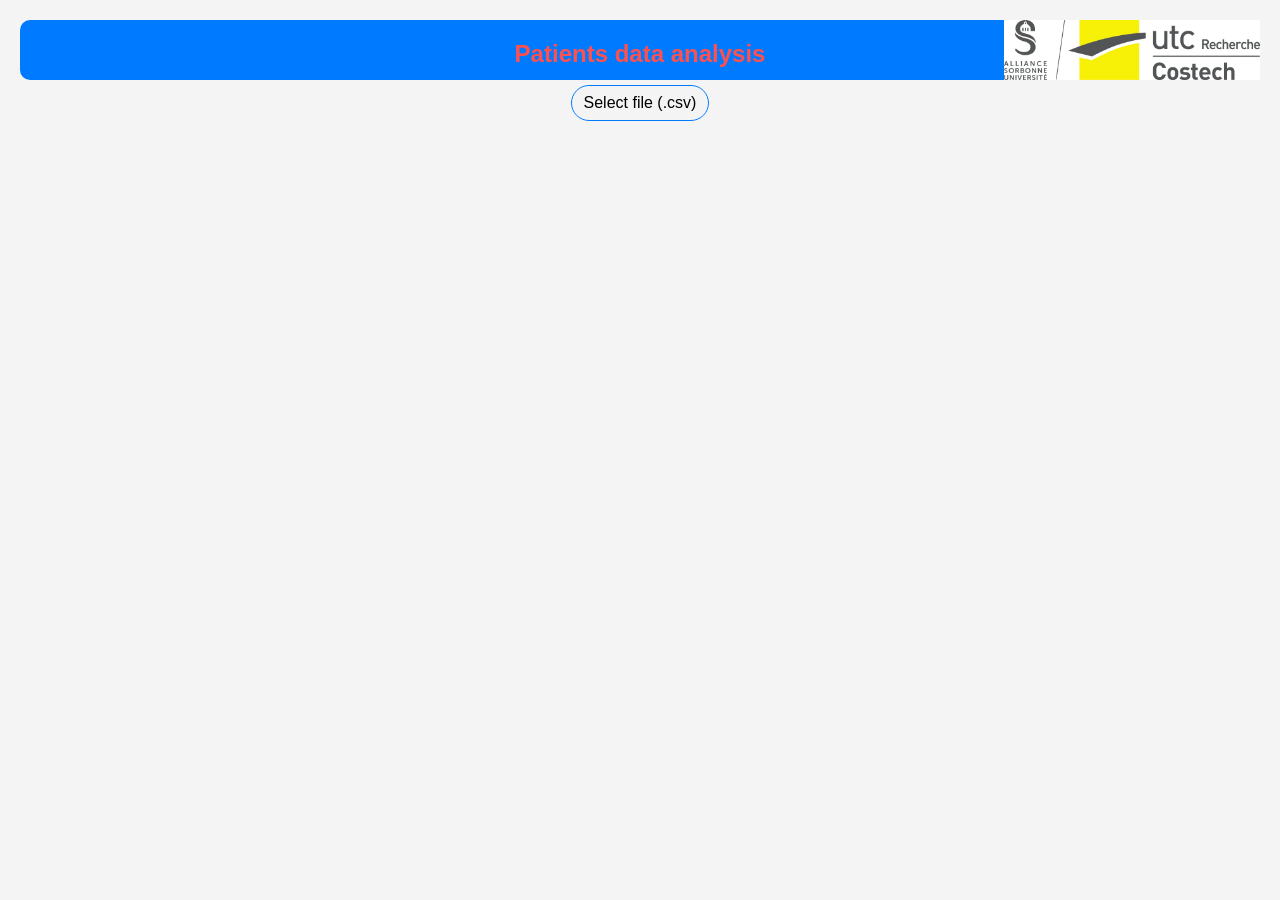
<file: index.html>
<!DOCTYPE html>
<html lang="en">
<head>
        <meta charset="UTF-8"/>
        <meta http-equiv="X-UA-Compatible" content="IE=edge" />
        <meta name="viewport" content="width=device-width, initial-scale=1.0"/>
        <title>Select file</title>
        <link rel="stylesheet" href="style.css">
</head>
<body>
        <h1>
     Patients data analysis
        </h1>
        <img src="Costech.jpg" alt="logo" class="logo">
        <input type = "file" id="csvfile">
        <label for="csvfile">Select file (.csv)</label>
        <div id="table"></div>
        <script src = "fucntion.js"></script>
</body>
</html>
</file>
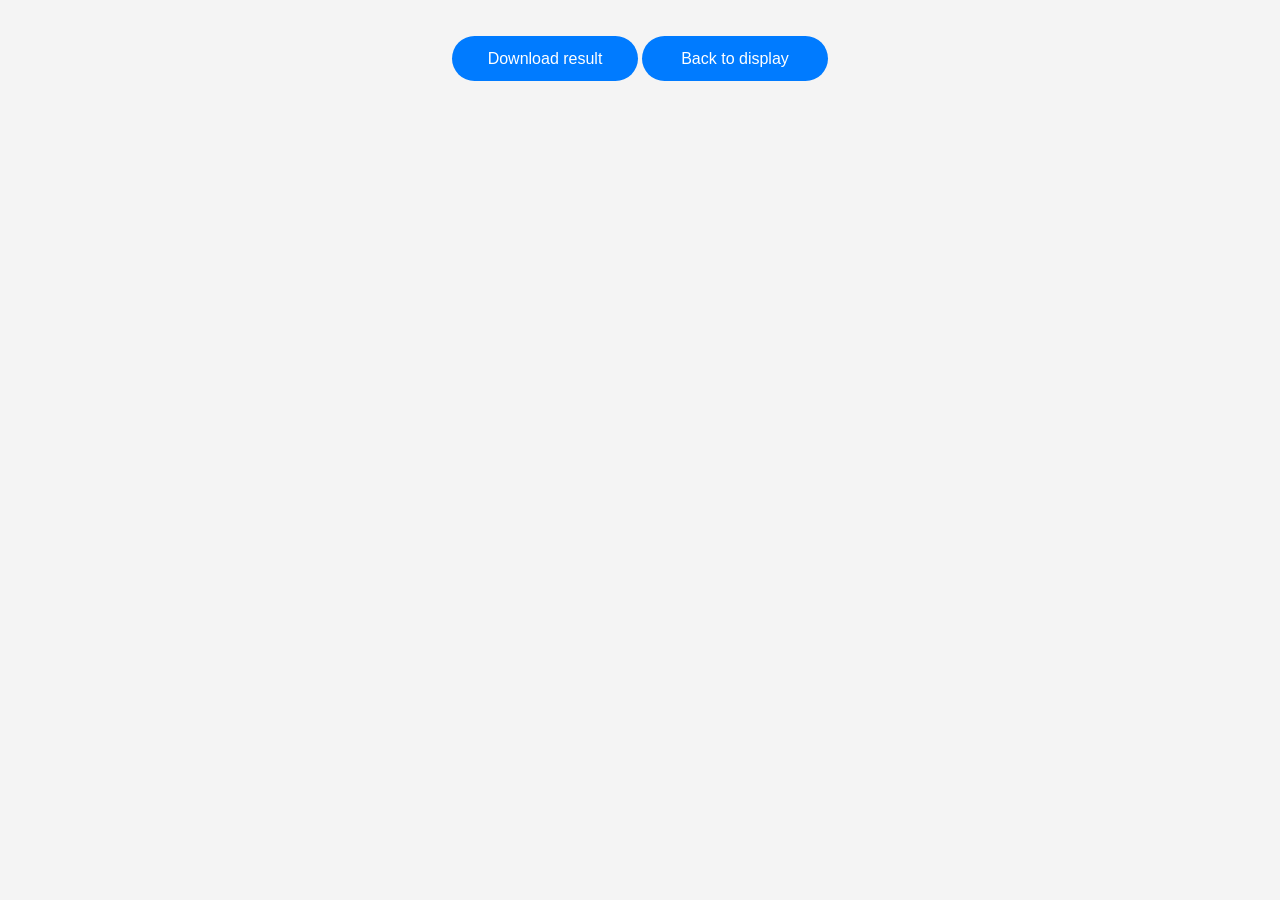
<file: result_similar.html>
<html lang="en">
    <head>
        <title>Result Similarity</title>
        <link rel="stylesheet" href="style_table.css">
    </head>
    <body>
        <!-- Ce conteneur accueillera la table chargée depuis localStorage -->
        <div id="table-container">
        </div>
        <br>
        <button class="button1" onclick="export_en_CSV()">Download result
        <span class="tooltip">Click here to download result.</span>
        </button>

        <button class="button1" onclick="return_display()">Back to display
        <span class="tooltip">Click here to return to display patients.</span>
        </button>

        <script>
            let table =[];
            let profileName = [];
            // Charger la table depuis localStorage et l'afficher
            function loadTable() {
                const tableHTML = localStorage.getItem('table'); // Récupérer la table depuis le localStorage
                if (tableHTML) {
                    document.getElementById('table-container').innerHTML = JSON.parse(tableHTML); // Insérer le contenu dans le DOM
                }

            }
            window.addEventListener('message', (event) => {
            if (event.data && event.data.action === 'updateTable') {
                // Mettre à jour les valeurs depuis localStorage
                const updatetable = JSON.parse(localStorage.getItem('table'));
                const updateprofileName = JSON.parse(localStorage.getItem('profileName'));
                // Réinitialiser les données globales
                table = updatetable;
                profileName = updateprofileName;
                loadTable()
            }
            });
            table = JSON.parse(localStorage.getItem('table'));
            profileName = JSON.parse(localStorage.getItem('profileName'));
            loadTable();

            // Fonction pour exporter la table en CSV
            function export_en_CSV() {
                let csvContent = "";
                const table = document.querySelector("table"); // Sélectionner la table
                const rows = table.querySelectorAll("tr"); // Récupérer toutes les lignes

                rows.forEach((row, index) => {
                    let rowData = [];
                    row.querySelectorAll("th, td").forEach(cell => rowData.push(cell.innerText)); // Récupérer les données des cellules
                    csvContent += rowData.join(",") + (index < rows.length - 1 ? "\n" : ""); // Ajouter une nouvelle ligne après chaque ligne sauf la dernière
                });

                let blob = new Blob([csvContent], { type: "text/csv" });
                let link = document.createElement("a");
                link.href = URL.createObjectURL(blob);
                link.download = `Result_similarity_${profileName}.csv`;
                link.click();
            }
            let similarityWindow = null;
            function return_display() {
                const similarityName = localStorage.getItem("similarityTabName") || "similaritytab";
                //Vérification et gestion de la fenêtre `similarity.html`
                if (similarityWindow && !similarityWindow.closed) {
                    // Si la fenêtre existe et est ouverte, envoyer une commande pour mettre à jour
                    similarityWindow.focus(); // Ramener au premier plan
                } else {
                    // Sinon, ouvrir une nouvelle fenêtre et conserver la référence
                    similarityWindow = window.open("similarity.html", similarityName);
                    // Attendre que la fenêtre soit prête (au cas où le script n'est pas chargé immédiatement)
                    similarityWindow.onload = () => {
                        similarityWindow.postMessage({ action: 'updateTable' }, '*');
                    };
                }
            }
            document.addEventListener("DOMContentLoaded", () => {
                const result_similarName = "result_similartab";
                // Store the tab name for Page2
                localStorage.setItem("result_similarTabName", result_similarName);
                window.name = result_similarName; // Assign a unique name to this tab
            });

            // When this tab is closed or refreshed, clear the reference in localStorage
            window.addEventListener("beforeunload", () => {
                localStorage.removeItem("result_similarTabName");
            });
        </script>
    </body>
</html>
</file>
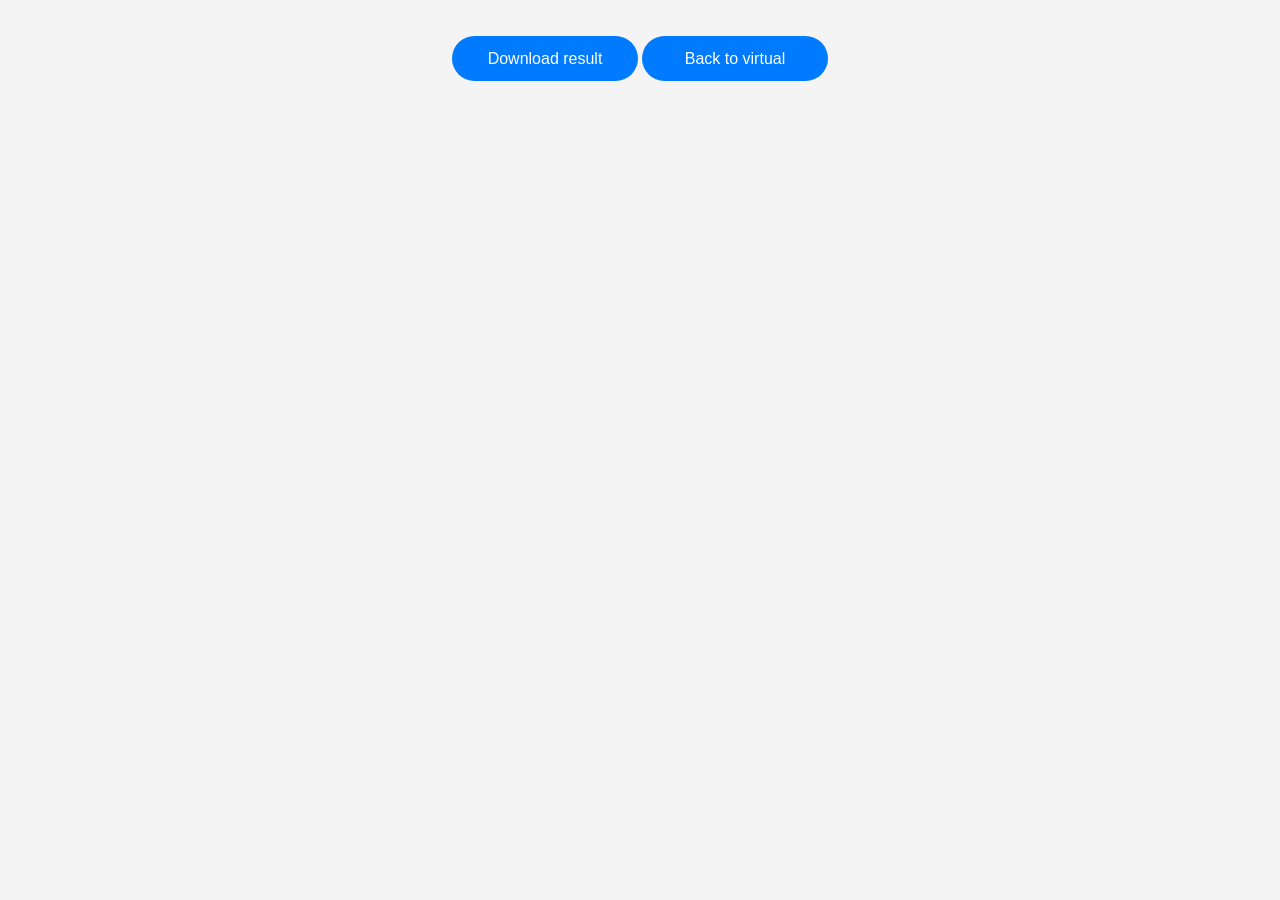
<file: result_virtual.html>
<html lang="en">
    <head>
        <title>Result Virtual Sort</title>
        <link rel="stylesheet" href="style_table.css">
    </head>
    <body>
        <!-- Ce conteneur accueillera la table chargée depuis localStorage -->
        <div id="table-container">
        </div>
        <br>
        <button class="button1" onclick="export_en_CSV()">Download result
        <div class="tooltip">Click here to download result.</div>
        </button>
        <button class="button1" onclick="return_display()">Back to virtual
        <div class="tooltip">Click here to return to display patients.</div>
        </button>

        <script>
            let table =[];
            let profileName = [];
            let fullData = [];
            let headers = [];
            // Charger la table depuis localStorage et l'afficher
            function loadTable() {
                const tableHTML = localStorage.getItem('table'); // Récupérer la table depuis le localStorage
                if (tableHTML) {
                    document.getElementById('table-container').innerHTML = JSON.parse(tableHTML); // Insérer le contenu dans le DOM
                }

            }
            window.addEventListener('message', (event) => {
            if (event.data && event.data.action === 'updateTable') {
                // Mettre à jour les valeurs depuis localStorage
                const updatetable = JSON.parse(localStorage.getItem('table'));
                const updateprofileName = JSON.parse(localStorage.getItem('profileName'));
                const updatefullData = JSON.parse(localStorage.getItem('fullData'));
                const updateheaders = JSON.parse(localStorage.getItem('headers'));
                // Réinitialiser les données globales
                table = updatetable;
                profileName = updateprofileName;
                fullData = updatefullData;
                headers = updateheaders;
                loadTable()
            }
            });
            table = JSON.parse(localStorage.getItem('table'));
            profileName = JSON.parse(localStorage.getItem('profileName'));
            fullData = JSON.parse(localStorage.getItem('fullData'));
            headers = JSON.parse(localStorage.getItem('headers'));
            loadTable();

            function export_en_CSV() {
              // Appeler 'calculer_virtual_sort()' pour obtenir les données
              const data = fullData;
              if (!data || data.length === 0) {
                  console.error("Aucune donnée à exporter");
                  return;
              }
              // Convertir les données en CSV
              let csvContent = headers.map(header => header).join(",") + "\n";
              csvContent += data.map(row => row.join(",")).join("\n");

              // Créer un fichier et le télécharger
              const blob = new Blob([csvContent], { type: "text/csv" });
              const url = window.URL.createObjectURL(blob);

              // Créer un lien pour le téléchargement
              const anchor = document.createElement("a");
              anchor.href = url;
              anchor.download = `virtual_sort_${profileName}.csv`;
              anchor.click();

              // Nettoyer l'URL
              window.URL.revokeObjectURL(url);
          }
              let virtualWindow = null;
        function return_display() {
            const virtualName = localStorage.getItem("virtualTabName") || "virtualtab";
            //Vérification et gestion de la fenêtre `virtual.html`
            if (virtualWindow && !virtualWindow.closed) {
                // Si la fenêtre existe et est ouverte, envoyer une commande pour mettre à jour
                virtualWindow.focus(); // Ramener au premier plan
            } else {
                // Sinon, ouvrir une nouvelle fenêtre et conserver la référence
                virtualWindow = window.open("virtual.html", virtualName);
                // Attendre que la fenêtre soit prête (au cas où le script n'est pas chargé immédiatement)
                virtualWindow.onload = () => {
                    virtualWindow.postMessage({ action: 'updateTable' }, '*');
                };
            }
        }

        document.addEventListener("DOMContentLoaded", () => {
            const result_virtualName = "result_virtualtab";
            // Store the tab name for Page2
            localStorage.setItem("result_virtualTabName", result_virtualName);
            window.name = result_virtualName; // Assign a unique name to this tab
        });

            // When this tab is closed or refreshed, clear the reference in localStorage
        window.addEventListener("beforeunload", () => {
                localStorage.removeItem("result_virtualTabName");
        });
        </script>
    </body>
</html>
</file>
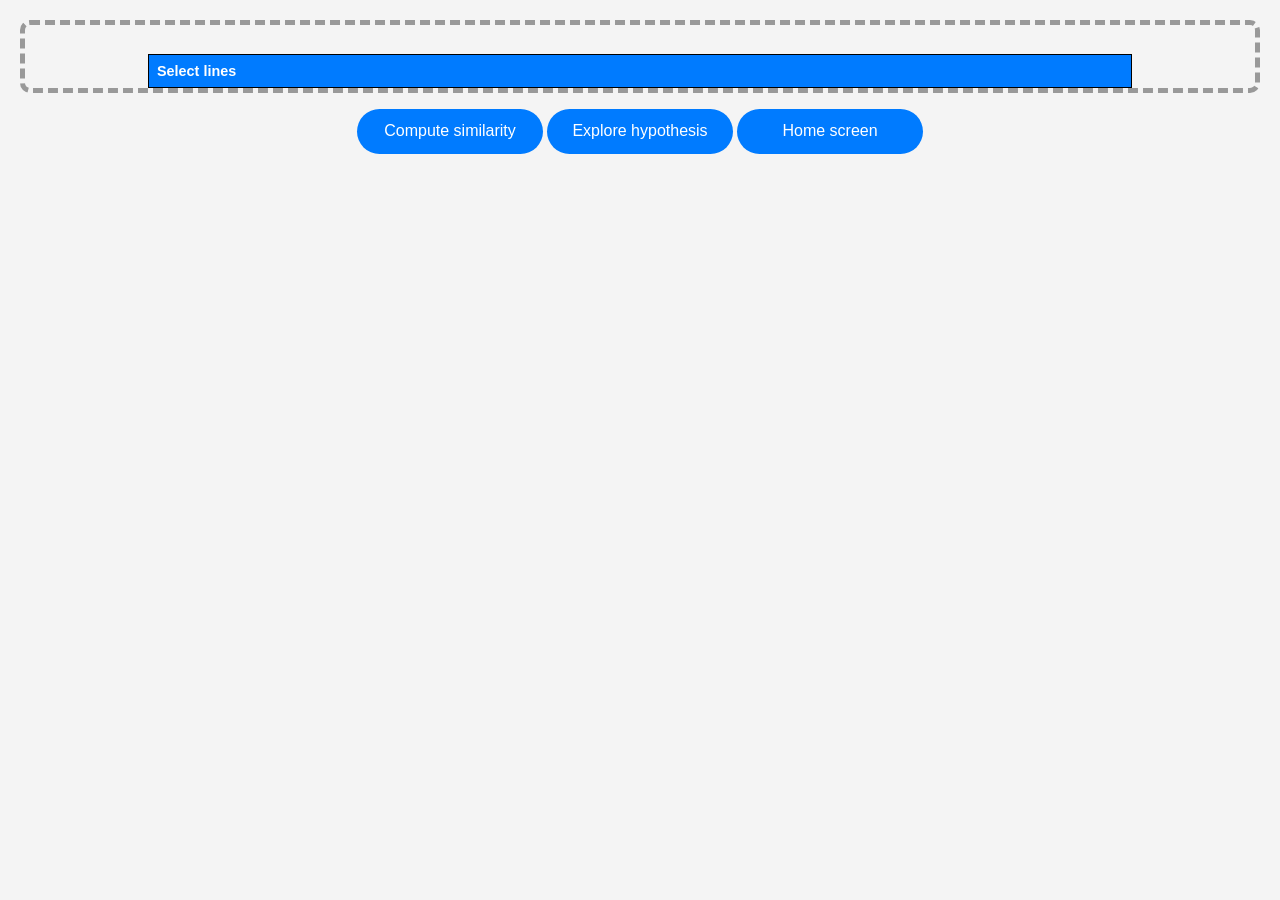
<file: similarity.html>
<!DOCTYPE html>
<html lang="fr">
<head>
    <meta charset="UTF-8">
    <meta name="viewport" content="width=device-width, initial-scale=1.0">
    <title>Display patients</title>
    <link rel="stylesheet" href="style_table.css">
</head>
<body>
    <div class="table" id="table"></div>
    <script src = "similar.js"> </script>
    <br>
    <button class="button" onclick="calculer_similarity()">
    Compute similarity
        <span class="tooltip" id="tooltip">If no line selected, message : "Please select patients"</span>
    </button>
    <button class="button" onclick="virtual_profile()">Explore hypothesis
        <span class="tooltip" id="tooltip1">If no line selected, message : "Please select patients"</span>
    </button>
    <button class="button" onclick="return_home_screen()">Home screen
        <span class="tooltip">Click to return to the home page.</span>
    </button>
</body>
</html>
</file>
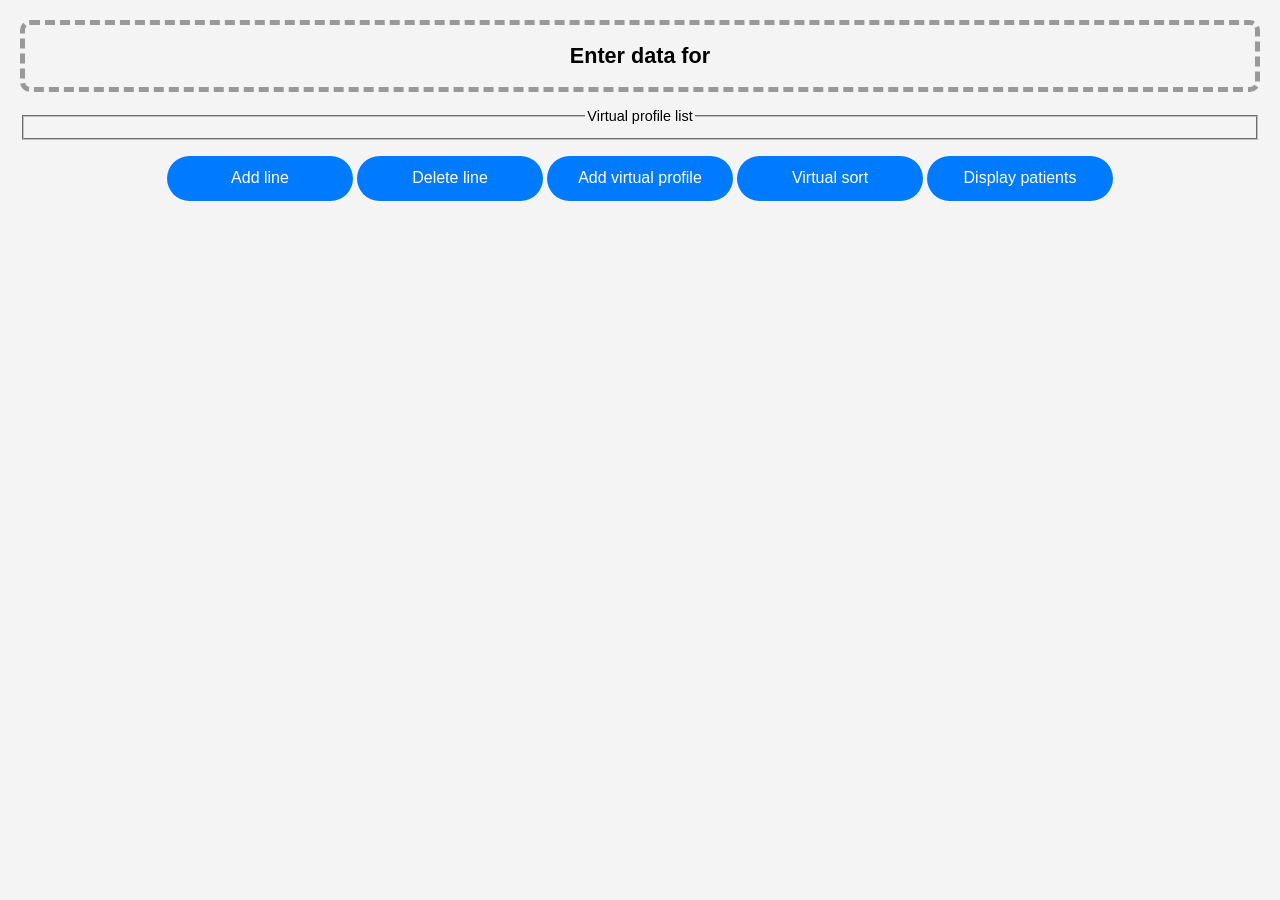
<file: virtual.html>
<!DOCTYPE html>
<html lang="en">
<head>
    <meta charset="UTF-8">
    <meta name="viewport" content="width=device-width, initial-scale=1.0">
    <title>Virtual sort</title>
    <link rel="stylesheet" href="style_table.css">
</head>
<body>
    <div class="table" id="table"></div>
    <script>
      // Variables globales pour les colonnes et les lignes
        let selectedCols = [];
        let rows = [];
        let profileName = '';
        let selectedRows = [];
        let data_transform = [];

      // Écouter les messages de la fenêtre parent
        window.addEventListener('message', (event) => {
            if (event.data && event.data.action === 'updateTable') {
                // Mettre à jour les valeurs depuis localStorage
                const updatedCols = JSON.parse(localStorage.getItem('selectedCols')) || [];
                const updatedRows = JSON.parse(localStorage.getItem('selectedRows')) || [];
                const updatedRow = JSON.parse(localStorage.getItem('rows')) || [];
                const updatedProfileName = localStorage.getItem('profileName') || '';
                const updateddata_transform = JSON.parse(localStorage.getItem('data_transform')) || [];
                // Réinitialiser les données globales
                selectedCols.length = 0;
                selectedCols.push(...updatedCols);
                selectedRows.length = 0;
                selectedRows.push(...updatedRows);
                rows.length = 0;
                rows.push(...updatedRow);
                profileName = updatedProfileName;
                data_transform.length = 0;
                data_transform.push(...updateddata_transform);
                // Mettre à jour le tableau
                enter_virtual_chiffre();
            }
        });

        // Initier le tableau lors du premier chargement
        selectedCols = JSON.parse(localStorage.getItem('selectedCols')) || [];
        selectedRows = JSON.parse(localStorage.getItem('selectedRows')) || [];
        rows = JSON.parse(localStorage.getItem('rows')) || [];
        profileName = JSON.parse(localStorage.getItem('profileName')) || '';
        data_transform = JSON.parse(localStorage.getItem('data_transform')) || [];
        enter_virtual_chiffre()
        console.log(data_transform);
        function cleanProfileName(name) {
            // Replace unwanted characters " and \ with an empty string
            return name.replace(/["\\]/g, '');
        }
        console.log(profileName);

        function enter_virtual_chiffre() {
            profileName = cleanProfileName(profileName);
            let table = `<h2>Enter data for ${profileName} </h2><table><thead><tr>`;
            // Create column headers
            selectedCols.forEach(colIndex => {
                table += `<th><input type='checkbox' class='columnSelect' value='${colIndex}'>${data_transform[0][colIndex]}</th>`;
            });
            table += "</tr></thead><tbody>";

            // Add rows with input fields
            selectedRows.forEach((rowIndex) => {
                table += "<tr>";
                selectedCols.forEach((colIndex) => {
                    table += `<td><input type="text" placeholder="Enter value" value="${data_transform[rowIndex][colIndex]}" ></td>`;
                });
                table += "</tr>";
            });
            table += "</tbody></table>";

            // Inject the table into the DOM
            document.getElementById('table').innerHTML = table;
        }

        function add_lignes() {
            // Récupérer le tableau existant
            const tableBody = document.querySelector('#table table tbody');

            // Vérifier si le tableau body existe
            if (tableBody) {
                // Ajouter une nouvelle ligne
                const newRow = tableBody.insertRow();

                // Ajouter des cellules avec champs d'entrée dans la nouvelle ligne
                selectedCols.forEach(() => {
                    const newCell = newRow.insertCell();
                    newCell.innerHTML = `<input type="text" placeholder="Enter value">`;
                });
            }
        }


    function delete_lignes() {
        // Récupérer le tableau existant
        const tableBody = document.querySelector('#table table tbody');

        // Vérifier s'il y a des lignes et supprimer la dernière
        if (tableBody && tableBody.rows.length > 0) {
            tableBody.deleteRow(tableBody.rows.length - 1);
        }
    }

let savedvirtualProfiles = JSON.parse(localStorage.getItem('savedvirtualProfiles')) || {}; // Object to store saved profiles
savedvirtualProfiles.forEach(profileName)
function add_virtual_profile() {
    const tableBody = document.querySelector('#table table tbody');
    const formattedVirtualRows = [];
    const virtualprofileName = prompt("Please enter a profile name :");
    savedvirtualProfiles[profileName] = JSON.parse(localStorage.getItem(`${profileName}virtual`)) || {};
    savedvirtualProfiles[profileName][`${profileName}_data`] = data_transform;
    let header_virtual = [];
    selectedCols.forEach(colIndex => {
                header_virtual.push(data_transform[0][colIndex]);
    });
    formattedVirtualRows.push(header_virtual);
    if (tableBody) {
        Array.from(tableBody.rows).forEach(row => {
            const rowData = Array.from(row.cells).map(cell => {
                const input = cell.querySelector("input");
                return input ? input.value : null; // Récupérer la valeur entrée ou null par défaut
            });
            formattedVirtualRows.push(rowData);
        });
    }
    console.log(formattedVirtualRows);
    savedvirtualProfiles[profileName][virtualprofileName] = formattedVirtualRows;
    localStorage.setItem(`${profileName}virtual`, JSON.stringify(savedvirtualProfiles[profileName]));
    // Vérifier si le nom du profil est fourni
    if (virtualprofileName) {
        const virtualListContainer = document.getElementById("virtualListContainer");
        const profileButton = document.createElement("button");
        profileButton.textContent = virtualprofileName;
        profileButton.style.cssText = `
                width: 100%;
                padding: 10px;
                margin: 5px 0;
                color: white;
                background-color: #007bff;
                border: none;
                border-radius: 30px;
                font-size: 16px;
                cursor: pointer;
                transition: all 0.3s ease-in-out;
                text-align: center;
            `;

            // Ajouter un événement 'click'
        profileButton.onclick = () => {
            // Réinitialiser la couleur de tous les boutons
            Array.from(virtualListContainer.children).forEach((btn) => {
                btn.style.backgroundColor = "#007bff"; // Couleur par défaut
            });

            // Changer la couleur du bouton cliqué
            profileButton.style.backgroundColor = "#28a745"; // Couleur par exemple 'vert'
        };

            // Ajouter le bouton au conteneur
            virtualListContainer.appendChild(profileButton);
    } else {
        alert("Please enter a name for the virtual profile."); // Alerte si le nom n'est pas fourni
    }
}

console.log(savedvirtualProfiles);
    function euclideanDistance(vec1, vec2) {
        if (!vec1 || !vec2 || vec1.length !== vec2.length) {
           throw new Error('Vectors are undefined or of different lengths');
       }
        let sum = 0;
        for (let i = 0; i < vec1.length; i++) {
            sum += Math.pow(vec1[i] - vec2[i], 2);
        }
        return Math.sqrt(sum);
    }

    function trierParDistanceEuclidienne(fullRows, virtual_Rows, filteredRows) {
        let lines = [];

        // Diviser les lignes choisi avec des autres lignes
        for (let i = 0; i < filteredRows.length; i++) {
            lines.push({ original: fullRows[i], filtered: filteredRows[i] });
        }
        console.log(lines);

        let distanceMin = [];
        // Calculer par le euclidean algorithme
        for (let i = 0; i < lines.length; i++) {
            let distances = [];
            for (let j = 0; j < virtual_Rows.length; j++) {
                let dist = euclideanDistance(lines[i].filtered, virtual_Rows[j]);
                distances.push(dist);
            }
            let minDist = Math.min(...distances);
            distanceMin.push({ row: lines[i].original, distance_min: minDist });
        }

        // Sort par le distance
        distanceMin.sort((a, b) => a.distance_min - b.distance_min);
        console.log(distanceMin);
        // Return un nouveau table après similarité
        return distanceMin.map(item => item.row);
    }


    let virtual_sortWindow = null;
    function calculer_virtual_sort() {
    // Récupérer toutes les lignes ajoutées dynamiquement par l'utilisateur
    const tableBody = document.querySelector('#table table tbody');
    const selectedColums = Array.from(document.querySelectorAll('input.columnSelect:checked')).map(input => parseInt(input.value));
    if(selectedColums.length === 0){
        alert("Please select at least one column!");
        return;
    }
    console.log(selectedCols);
    console.log(selectedColums);
    const virtual_Rows_final = [];
    let headers_virtual = [];
    const formattedVirtualRows = [];
    selectedColums.forEach((colIndex) => {
        headers_virtual.push(data_transform[0][colIndex]);
    });
    virtual_Rows_final.push(headers_virtual);

    if (tableBody) {
        Array.from(tableBody.rows).forEach(row => {
            const rowData = Array.from(row.cells).map(cell => {
                const input = cell.querySelector("input");
                return input ? parseFloat(input.value) || 0 : 0; // Récupérer la valeur entrée ou 0 par défaut
            });
            let header_virtual = [];
            selectedCols.forEach(colIndex => {
                header_virtual.push(data_transform[0][colIndex]);
            });

            const rowDatafull = [];
            rowDatafull.push(header_virtual);
            rowDatafull.push(rowData);
            console.log("Full virtual: ",rowDatafull);
            const data_calcul = [];
            virtual_Rows_final[0].forEach(header => {
                for (let i = 0; i < rowDatafull[0].length; i++) {
                    if(rowDatafull[0][i].trim() === header){
                        data_calcul.push(rowDatafull[1][i]);
                    }
                }
            });
            virtual_Rows_final.push(data_calcul);
        });
    }
    if (tableBody) {
        Array.from(tableBody.rows).forEach(row => {
            const rowData = Array.from(row.cells).map(cell => {
                const input = cell.querySelector("input");
                return input ? input.value: null; // Récupérer la valeur entrée ou 0 par défaut
            });
            formattedVirtualRows.push(rowData);
        });
    }
    console.log("Virtual rows: ",formattedVirtualRows);
    console.log(virtual_Rows_final);
    const virtual_Rows = virtual_Rows_final.slice(1);

    // Vérifier si des lignes ont été sélectionnées / remplies
    if (virtual_Rows.length === 0 || virtual_Rows.some(row => row.every(value => value === 0))) {
        alert("Row not valid!");
        return;
    }

        // Des valeurs pour les colonnes on a chosi
        const filteredRows = data_transform.slice(1).map(row => {
            return selectedColums.map(colIndex => parseFloat(row[colIndex]) || 0);
        });

        // Valeur original dans ce fichier
        const fullRows = rows.slice(1);
        console.log("Full:",fullRows);
        console.log("Fil: ",filteredRows);
        console.log("Virtual: ",virtual_Rows);
        // Données après similarité

        const orderedData = trierParDistanceEuclidienne(fullRows, virtual_Rows, filteredRows);
        console.log(orderedData);

        console.log("Rows:",rows);
        console.log("virtual_Rows: ",virtual_Rows_final);

        // Ajouter "Real" à la fin de chaque ligne du orderedData
        let formattedVirtualRows1 = formattedVirtualRows.map(row => {
            let newRow = [...row]; // Faire une copie de la ligne
            newRow.push("Virtual"); // Ajouter "Real" comme dernier élément de la ligne
            return newRow;
        });


        // Ajouter "Real" à la fin de chaque ligne du orderedData
        let formattedOrderedData = orderedData.map(row => {
            let newRow = [...row]; // Faire une copie de la ligne
            newRow.push("Real"); // Ajouter "Real" comme dernier élément de la ligne
            return newRow;
        });

        // Insérer les virtual_Rows au début de orderedData
        fullData = [...formattedVirtualRows1, ...formattedOrderedData];
        console.log(fullData);
        // Creer un table pour des nouveau fichier .csv après similarité
        let table = `<div class=\"table\" id=\"table\"> <h1>Result virtual sort for ${profileName}</h1><table><thead><tr>`;
        rows[0].forEach(header => {
            table += `<th>${header}</th>`;
        });
        table += `<th>Status</th>`
        table += "</tr></thead><tbody>";

        fullData.forEach(row => {
            table += "<tr>";
            row.forEach(cell => {
                table += `<td>${cell}</td>`;
            });
            table += "</tr>";
        });
        table += "</tbody></table></div>";
        localStorage.setItem('table', JSON.stringify(table));
        localStorage.setItem('profileName', JSON.stringify(profileName));
        localStorage.setItem('fullData', JSON.stringify(fullData));
        // Vérifier si la fenêtre `display.html` est déjà ouverte
        const result_virtualName = localStorage.getItem("result_virtualTabName") || "result_virtualtab";
        if (virtual_sortWindow && !virtual_sortWindow.closed) {
            // Si déjà ouverte, envoyer une commande à la fenêtre pour qu'elle mette à jour son contenu
            virtual_sortWindow.postMessage({ action: 'updateTable' }, '*');
            virtual_sortWindow.focus(); // Ramener au premier plan
        } else {
            // Sinon, ouvrir une nouvelle fenêtre et conserver la référence
            virtual_sortWindow = window.open('result_virtual.html', result_virtualName);
        }
    }

    let similarityWindow = null;
    function return_to_display() {
        const similarityName = localStorage.getItem("similarityTabName") || "similaritytab";
        //Vérification et gestion de la fenêtre `similarity.html`
        if (similarityWindow && !similarityWindow.closed) {
            // Si la fenêtre existe et est ouverte, envoyer une commande pour mettre à jour
            similarityWindow.focus(); // Ramener au premier plan
        } else {
            // Sinon, ouvrir une nouvelle fenêtre et conserver la référence
            similarityWindow = window.open("similarity.html", similarityName);
            // Attendre que la fenêtre soit prête (au cas où le script n'est pas chargé immédiatement)
            similarityWindow.onload = () => {
                similarityWindow.postMessage({ action: 'updateTable' }, '*');
            };
        }
    }

        document.addEventListener("DOMContentLoaded", () => {
            const virtualName = "virtualtab";
            // Store the tab name for Page2
            localStorage.setItem("virtualTabName", virtualName);
            window.name = virtualName; // Assign a unique name to this tab
        });

            // When this tab is closed or refreshed, clear the reference in localStorage
        window.addEventListener("beforeunload", () => {
                localStorage.removeItem("virtualTabName");
        });
    </script>
    <br>
    <fieldset><legend>Virtual profile list</legend>
            <div id ="virtualListContainer" class="virtual-list">
            </div>
    </fieldset>
    <br>
    <button class="button2" onclick="add_lignes()">Add line
        <span class="tooltip">Add a line to enter data</span>
    </button>
    <button class="button2" onclick="delete_lignes()">Delete line
        <span class="tooltip">Delete a line from enter data</span>
    </button>
    <button class="button2" onclick="add_virtual_profile()">Add virtual profile
        <span class="tooltip">Add virtual patients to your profile</span>
    </button>
    <button class="button2" onclick="calculer_virtual_sort()">Virtual sort
        <span class="tooltip">Calculation based on entered data</span>
    </button>
    <button class="button2" onclick="return_to_display()">Display patients
        <span class="tooltip">Click to return to the display patients.</span>
    </button>
</body>
</html>
</file>
<file: style.css>
/* Styles pour le titre */
h1 {
    color: rgb(255, 80, 80);
    margin: 0;
    text-align: center;
    padding: 20px;
    background-color: #007bff;
    font-family: 'Poppins', sans-serif;
    font-size: 24px;
    border-radius: 10px;
    width: auto;
    height: 20px;
}

.logo {
    position: absolute; /* Positionnement par rapport à l'écran */
    top: 20px; /* Place le logo à 20px du haut de l'écran */
    right: 20px; /* Positionne le logo à 20px du côté droit de l'écran */
    height: 60px; /* Grande visibilité pour le logo */
    width: auto; /* Maintient des proportions correctes */
    object-fit: contain; /* Bonne gestion des proportions */
}

/* Sous-titres */
h2 {
    color: rgb(0, 0, 0);
    text-align: center;
    background-color: #f8f9fa;
    padding: 10px;
    font-size: 18px;
}

/* Corps de la page */
body {
    font-family: 'Poppins', sans-serif;
    margin: 0;
    padding: 20px;
    background-color: #f4f4f4;
    text-align: center;
    font-size: 16px;
}

fieldset {
    width: 80%;
    margin: 20px auto;
    background: white;
    padding: 20px;
    border-radius: 15px;
    box-shadow: 0 4px 8px rgba(0, 0, 0, 0.25);
    border: 2px solid #007bff;
}

/* Légende principale */
legend {
    font-size: 1.2rem;
    font-weight: bold;
    color: #007bff;
    padding: 5px 10px;
    border-radius: 10px;
    background-color: #e6f0ff;
    border: 1px solid #007bff;
    box-shadow: 2px 2px 5px rgba(0, 0, 0, 0.1);
}
.file-list {
    display: grid;
    grid-template-columns: repeat(6, 1fr);
    gap: 5px;
    padding: 10px;
    border: 1px solid #ccc;
    border-radius: 5px;
    background-color: #f9f9f9;
    overflow-wrap: break-word;
}

.select-list {
    display: grid;
    grid-template-columns: repeat(6, 1fr);
    gap: 5px;
    padding: 10px;
    border: 1px solid #ccc;
    border-radius: 5px;
    background-color: #f9f9f9;
    overflow-wrap: break-word;
}


.display-columns {
    display: grid;
    grid-template-columns: repeat(8, 1fr);
    row-gap: 0;
    column-gap: 0;
    overflow-wrap: break-word;
}

/* Media Query for Mobile Devices */
@media (max-width: 1000px) {
    .display-columns {
        grid-template-columns: repeat(5, 1fr); /* Adjust to 3 columns for smaller screens */
    }
}
@media (max-width: 850px) {
    .display-columns {
        grid-template-columns: repeat(3, 1fr); /* Adjust to 3 columns for smaller screens */
    }
    h1 {
        color: rgb(255, 80, 80);
        margin: 0;
        text-align: center;
        padding: 10px;
        background-color: #007bff;
        font-family: 'Poppins', sans-serif;
        font-size: 20px;
        border-radius: 10px;
        width: auto;
        height: 20px;
    }
    .logo {
    position: absolute; /* Positionnement par rapport à l'écran */
    top: 20px; /* Place le logo à 20px du haut de l'écran */
    right: 20px; /* Positionne le logo à 20px du côté droit de l'écran */
    height: 40px; /* Grande visibilité pour le logo */
    width: auto; /* Maintient des proportions correctes */
    object-fit: contain; /* Bonne gestion des proportions */
    }
}

@media (max-width: 600px) {
    .display-columns {
        grid-template-columns: repeat(2, 1fr); /* Adjust to 3 columns for smaller screens */
    }
    .select-list {
        grid-template-columns: repeat(2, 1fr); /* Adjust to 3 columns for smaller screens */
    }
    .file-list {
        grid-template-columns: repeat(2, 1fr); /* Adjust to 3 columns for smaller screens */
    }
}

@media (max-width: 400px) {
    .display-columns {
        grid-template-columns: 1fr; /* Adjust to 1 column for very small screens */
    }
    .select-list {
        grid-template-columns: 1fr; /* Adjust to 1 column for very small screens */
    }
    .file-list {
        grid-template-columns: 1fr; /* Adjust to 1 column for very small screens */
    }
}
/* Contenu du champ */
#columnDisplay {
    color: #333;
    text-align: center;

}

/* Effet au survol */
#columnDisplay:hover {
    background-color: #e6f0ff;
    border-color: #0056b3;
    transform: scale(1.03);
    box-shadow: 0 4px 10px rgba(0, 123, 255, 0.25);
    color: #0056b3;
}


/* Boutons */
    .button1 {
        height: 45px;
        width: 15%;
        color: white;
        background-color: #007bff;
        border: none;
        border-radius: 30px;
        font-size: 16px;
        cursor: pointer;
        transition: all 0.3s ease-in-out;
        text-align: center;
    }


    /* Media query for tablets */
    @media (max-width: 900px) {
        .button1 {
            width: 20%; /* Increase button width for tablets */
        }
    }

    @media (max-width: 700px) {
        .button1 {
            width: 32%; /* Increase button width for tablets */
        }

        h1 {
            color: rgb(255, 80, 80);
            margin: 0;
            text-align: center;
            padding: 5px;
            background-color: #007bff;
            font-family: 'Poppins', sans-serif;
            font-size: 20px;
            border-radius: 10px;
            width: auto;
            height: 20px;
        }
        .logo {
        position: absolute; /* Positionnement par rapport à l'écran */
        top: 20px; /* Place le logo à 20px du haut de l'écran */
        right: 20px; /* Positionne le logo à 20px du côté droit de l'écran */
        height: 30px; /* Grande visibilité pour le logo */
        width: auto; /* Maintient des proportions correctes */
        object-fit: contain; /* Bonne gestion des proportions */
        }
    }
    /* Media query for mobile devices */
    @media (max-width: 450px) {
        .button1 {
            width: 50%; /* Increase button width for mobile */
            height: 40px; /* Slightly smaller height */
            margin: 5px 0;
        }
    }

.button1:hover {
    background-color: #0056b3;
}

/* Labels */
label {
    display: inline-block;
    margin: 5px;
    padding: 8px 12px;
    border-radius: 30px;
    border: 1px solid #007bff;
    cursor: pointer;
    transition: 0.3s;
}

label:hover {
    color: white;
    background-color: #007bff;
}


input[type="file"] {
    opacity: 0;
    position: absolute;
    z-index: -1;
}
</file>
<file: style_table.css>
body {
    font-family: 'Poppins', sans-serif;
    margin: 0;
    padding: 20px;
    background-color: #f4f4f4;
    text-align: center;
    font-size: 0.9em;
}
table {
    border-collapse: collapse;
    width: 80%;
    margin: auto;
}
.table {
    max-height: 80vh;
    overflow-y: auto;
    border-radius: 10px;
    border: 5px dashed #999;
}
th, td {
    border: 1px solid black;
    padding: 8px;
    text-align: left;
}
th {
    background-color: #007bff;
    color: white;
}
tr:nth-child(even) {
    background-color: #f2f2f2;
}
        /* Style pour le bouton */
        .button {
            font-size: 16px;
            transition: all 0.3s ease-in-out;
            text-align: center;
            position: relative;
            background-color: #007bff;
            color: white;
            border: none;
            cursor: pointer;
            height: 45px;
            width: 15%;
            border-radius: 30px;
        }

        .button1 {
            font-size: 16px;
            transition: all 0.3s ease-in-out;
            text-align: center;
            position: relative;
            background-color: #007bff;
            color: white;
            border: none;
            cursor: pointer;
            height: 45px;
            width: 15%;
            border-radius: 30px;
        }

        .button2 {
            font-size: 16px;
            transition: all 0.3s ease-in-out;
            text-align: center;
            position: relative;
            background-color: #007bff;
            color: white;
            border: none;
            cursor: pointer;
            height: 45px;
            width: 15%;
            border-radius: 30px;
        }
            /* Media query for tablets */
    @media (max-width: 1000px) {
        .button {
            width: 25%; /* Increase button width for tablets */
        }
        .button1{
            width: 25%;
        }
        .button2{
            width:20%;
        }
    }

    /* Media query for mobile devices */
    @media (max-width: 700px) {
        .button {
            width: 30%; /* Increase button width for mobile */
            height: 40px; /* Slightly smaller height */
            margin: 5px 0;
            font-size: 13px;
        }
        .button1 {
            width: 30%; /* Increase button width for mobile */
            height: 40px; /* Slightly smaller height */
            margin: 5px 0;
            font-size: 13px;
        }
        .button2 {
                width: 40%; /* Increase button width for mobile */
                height: 40px; /* Slightly smaller height */
                margin: 5px 0;
                font-size: 13px;
        }
    }

    @media (max-width: 450px) {
            .button {
                width: 50%; /* Increase button width for mobile */
                height: 40px; /* Slightly smaller height */
                margin: 5px 0;
                font-size: 13px;
            }
            .button2 {
                width: 49%; /* Increase button width for mobile */
                height: 40px; /* Slightly smaller height */
                margin: 5px 0;
                font-size: 13px;
            }
        }

    @media (max-width: 550px) {
            .button1 {
                width: 49%; /* Increase button width for mobile */
                height: 40px; /* Slightly smaller height */
                margin: 5px 0;
                font-size: 13px;
            }
        }

        /* Style pour l'info-bulle */
        .tooltip {
            visibility: hidden;
            width: 250px;
            background-color: #333;
            color: #fff;
            text-align: center;
            border-radius: 5px;
            padding: 5px;
            position: absolute;
            bottom: 120%; /* Position sous l'élément */
            left: 50%;
            transform: translateX(-50%);
            z-index: 1;
            opacity: 0;
            transition: opacity 0.3s;
        }

        /* Petite flèche sous l'info-bulle */
        .tooltip::after {
            content: '';
            position: absolute;
            top: 100%;
            left: 50%;
            margin-left: -5px;
            border-width: 5px;
            border-style: solid;
            border-color: #333 transparent transparent transparent;
        }

        /* Afficher l'info-bulle au survol */
        button:hover .tooltip {
            visibility: visible;
            opacity: 1;
        }
input[type="text"] {
    width: 100%; /* Prend toute la largeur de son conteneur */
    min-width: 40px;
    padding: 10px; /* Ajoute un peu d'espace à l'intérieur de l'input */
    border: 1px solid #ccc; /* Bordure grise claire */
    border-radius: 4px; /* Coins arrondis */
    box-sizing: border-box; /* Inclut le padding et la bordure dans la largeur totale */
    font-size: 12px; /* Taille de police */
    transition: border-color 0.3s; /* Transition douce pour le changement de couleur de bordure */
}

input[type="text"]:focus {
    border-color: #007BFF; /* Change la couleur de la bordure au focus */
    outline: none; /* Supprime le contour par défaut */
}
</file>
